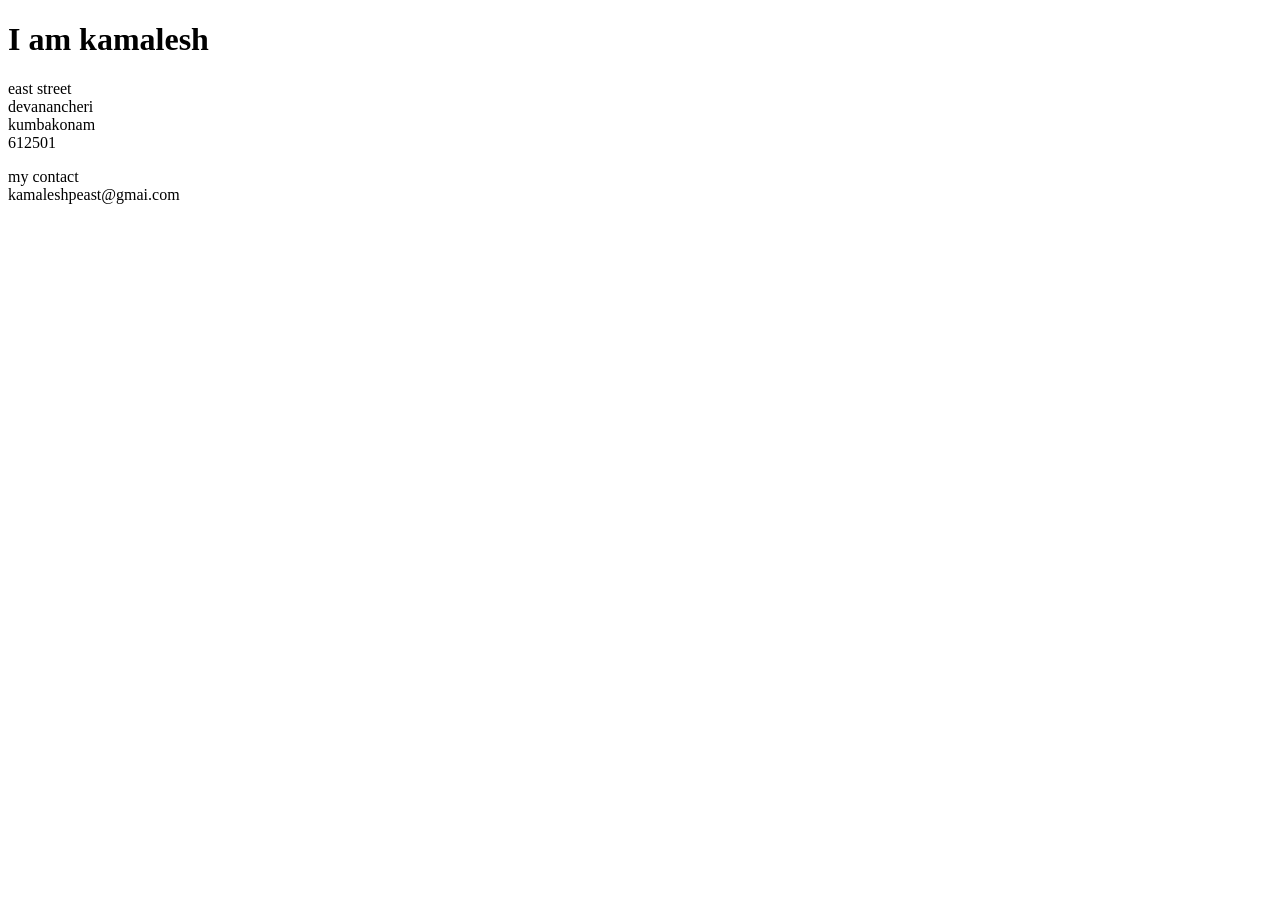
<file: contact.html>
<!DOCTYPE html>
<html lang="en" dir="ltr">
  <head>
    <meta charset="utf-8">
    <title>About me</title>
  </head>
  <body>
    <h1>I am kamalesh </h1>
    <p>east street <br>devanancheri <br>kumbakonam <br>612501</p>
    <p>my contact <br>kamaleshpeast@gmai.com</p>
  </body>
</html>
</file>
